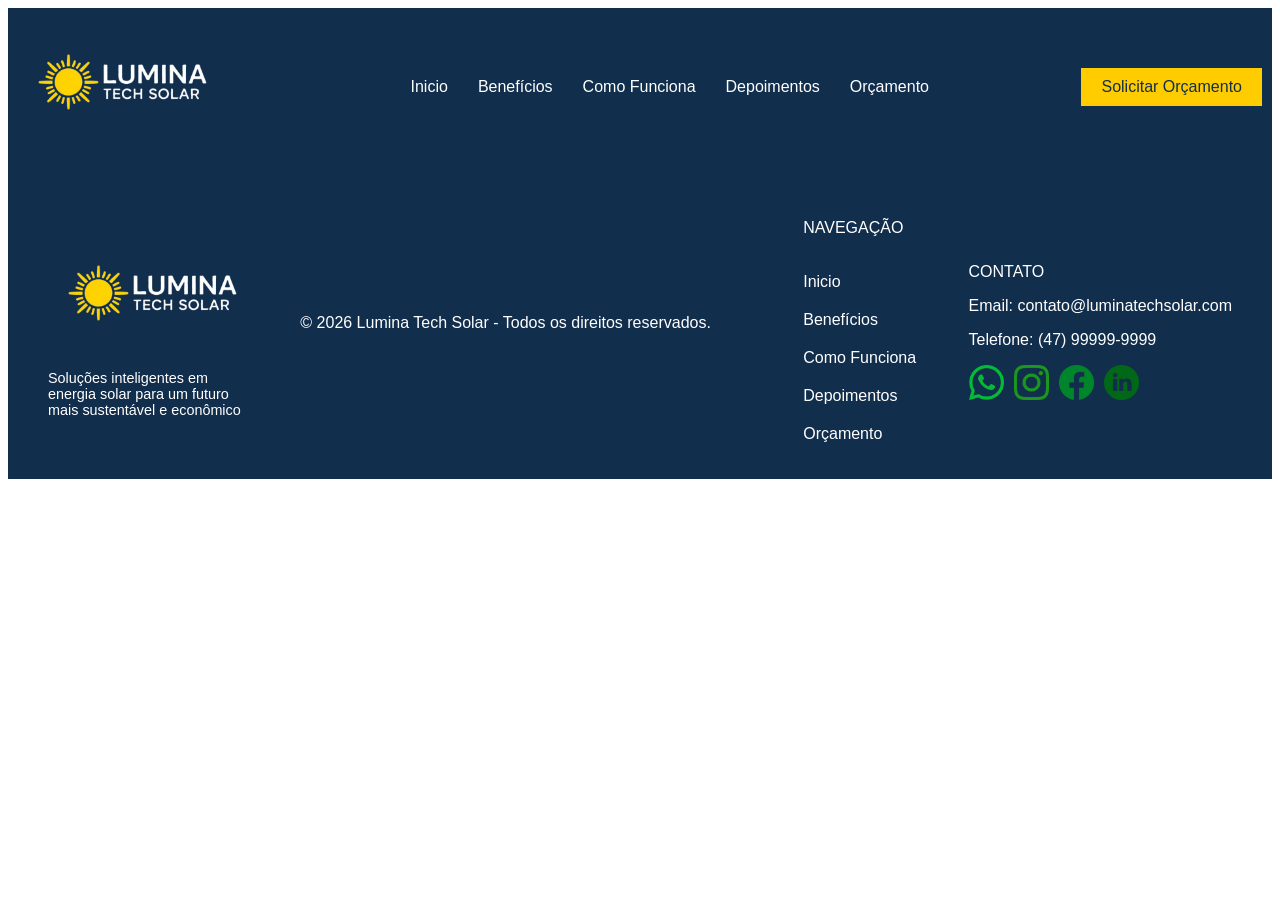
<file: N2 - UX/index.html>
<!DOCTYPE html>
<html lang="pt-br">
<head>
    <meta charset="UTF-8">
    <meta name="viewport" content="width=device-width, initial-scale=1.0">
    <title>Document</title>
    <link rel="stylesheet" href="style.css">
</head>
   
<body>
    <header>
    <div class="barra_superior">

        <div class="logo">
            <img src="Foto/Logo.png" style="width: 200px; height: auto;" alt="Logo">
        </div>

        <nav>
            <ul class="opções">
                <li><a href="#">Inicio</a></li>
                <li><a href="#">Benefícios</a></li>
                <li><a href="#">Como Funciona</a></li>
                <li><a href="#">Depoimentos</a></li>
                <li><a href="#">Orçamento</a></li>
            </ul>
        </nav>

        <div class="Botão_Orçamento">
            <button>Solicitar Orçamento</button>
        </div>

    </div> 
</header>

    <footer>
        <div class="Final_Página">
            <div class="logo2"><img src="Foto/Logo.png" style="width: 200px; height: auto;" alt="Logo">
            <p>Soluções inteligentes em energia solar para um futuro mais sustentável e econômico</p>
            </div>
            <p>© 2026 Lumina Tech Solar - Todos os direitos reservados.</p>
            <ul class="navegação">
                <p> NAVEGAÇÃO</p>
                <li><a href="#">Inicio</a></li>
                <li><a href="#">Benefícios</a></li>
                <li><a href="#">Como Funciona</a></li>
                <li><a href="#">Depoimentos</a></li>
                <li><a href="#">Orçamento</a></li>
            </ul>


            <div class="contato">
            <p>CONTATO</p>
            <p>Email: contato@luminatechsolar.com</p>
            <p>Telefone: (47) 99999-9999</p>
                <div class="redes-sociais">
                <img src="Foto/whatsapp.png" style="width: 35px; height: 35px; object-fit: contain;" alt="whatsapp"> 
                <img src="Foto/instagram.png" style="width: 35px; height: 35px; object-fit: contain;" alt="instagram">
                <img src="Foto/facebook.png"  style="width: 35px; height: 35px; object-fit: contain;" alt="facebook">
                <img src="Foto/linkedin.png" style="width: 35px; height: 35px; object-fit: contain;" alt="linkedin">
                </div>
            </div>
        </div>
    </footer>
        
                
    
</body>
</html>
</file>
<file: N2 - UX/style.css>
/* Estilos para a barra superior */

.barra_superior {
    font-family: 'Arial', sans-serif;
    background-color: #122E4D;
    color: white;
    padding: 10px 10px;
    display: flex;
    justify-content: space-between;
    align-items: center;
    border-bottom: 1px solid #122E4D;
}

/* estilos para a navegação dentro da barra superior */
.barra_superior .opções {  
    list-style: none;
    display: flex;
    gap: 20px;
}

.barra_superior .opções ul {
  display: flex;
  gap: 24px;
  list-style: none;
  margin: 0;
  padding: 0;
}

.barra_superior .opções {
    list-style: none;
    gap: 30px;
    display: flex;
}

.barra_superior .opções a {
    color: white;
    text-decoration: none;
    font-size: 1.0em;
    font-weight: 300;
    transition: color 0.3s ease;
}

.barra_superior .opções a:hover {
    color: #ffcc00;
}

.barra_superior .Botão_Orçamento button {
    background-color: #ffcc00;
    color: #122E4D;
    border: none;
    padding: 10px 20px;
    font-size: 1.0em;
    font-weight: 500;
    cursor: pointer;
    transition: background-color 0.3s ease, color 0.3s ease;
}

.barra_superior .Botão_Orçamento button:hover {
    background-color: #e6b800;
    color: white;
}

.Final_Página {
    font-family: 'Arial', sans-serif;
    background-color: #122E4D;
    color: white;
    padding: 20px 40px;
    display: flex;
    justify-content: space-between;
    align-items: center;
    border-top: 1px solid #122E4D;
}

.Final_Página .navegação {
    list-style: none;
    display: flex;
    gap: 20px;
    flex-direction: column;
}

.Final_Página .navegação a:hover {
    color: #ffcc00;
}

.Final_Página .navegação a {
    color: white;
    text-decoration: none;
    font-size: 1.0em;
    font-weight: 300;
    transition: color 0.3s ease;
}


.redes-sociais {
    display: flex;
    gap: 10px;
    align-items: center;
}

.Final_Página .logo2 {
    display: flex;
    flex-direction: column;
    align-items: flex-start;
    gap: 8px;
    
}

.Final_Página .logo2 p {
     margin: 0;
  font-size: 0.9em;
  max-width: 200px;
}
</file>
